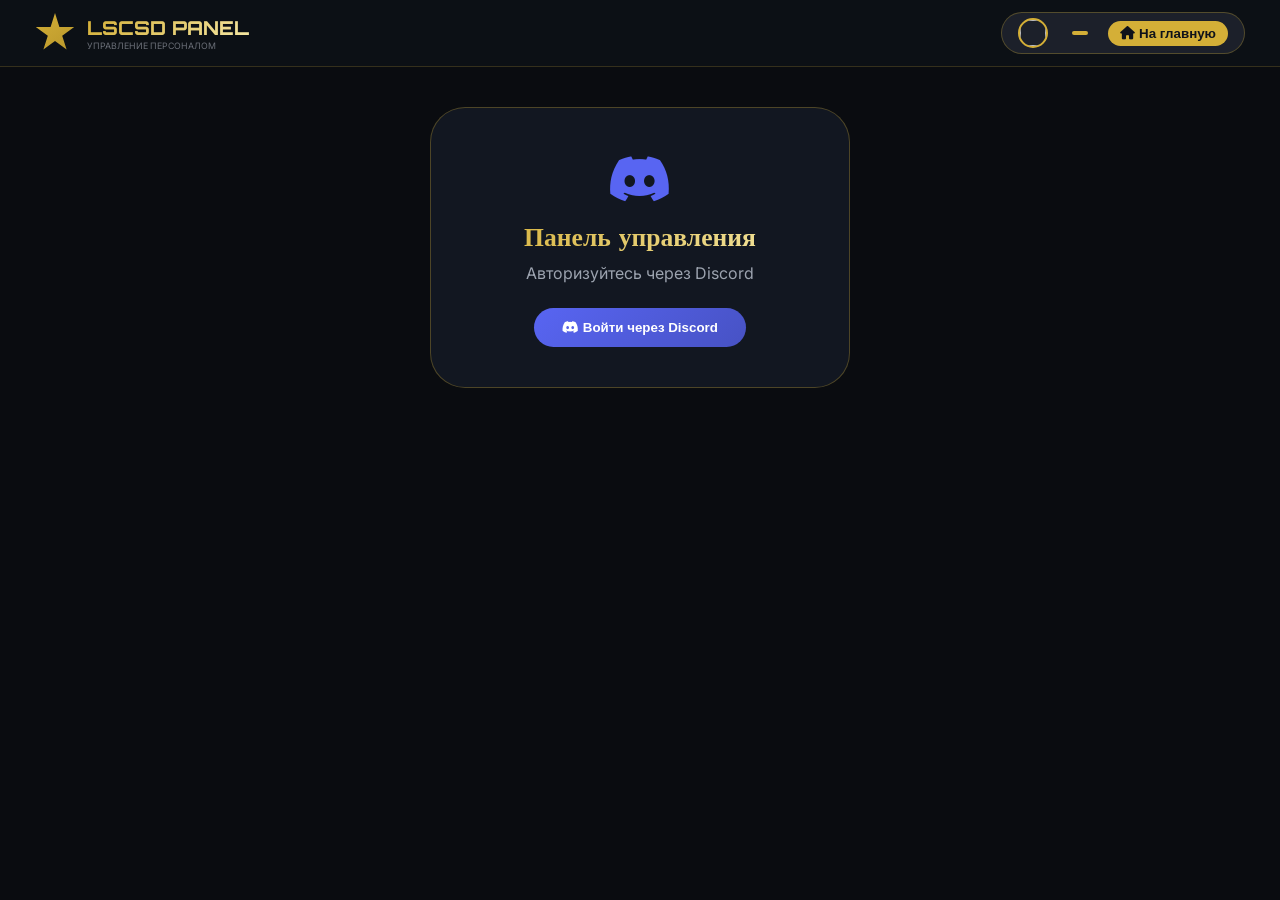
<file: panel.html>
<!DOCTYPE html>
<html lang="ru">
<head>
  <meta charset="UTF-8">
  <meta name="viewport" content="width=device-width, initial-scale=1.0, user-scalable=no">
  <title>LSCSD — Панель управления</title>
  <link rel="icon" type="image/png" href="/lscsd/file.png">
  <link href="https://fonts.googleapis.com/css2?family=Inter:wght@300;400;500;600;700;800&family=Orbitron:wght@400;500;600;700;800;900&display=swap" rel="stylesheet">
  <link rel="stylesheet" href="https://cdnjs.cloudflare.com/ajax/libs/font-awesome/6.4.0/css/all.min.css">
  <style>
    * {
      margin: 0;
      padding: 0;
      box-sizing: border-box;
    }

    body {
      font-family: 'Inter', sans-serif;
      background: #0a0c10;
      min-height: 100vh;
      color: #e8e8e8;
    }

    .navbar {
      background: rgba(13, 17, 23, 0.95);
      backdrop-filter: blur(20px);
      border-bottom: 1px solid rgba(212, 175, 55, 0.2);
      padding: 12px 35px;
      display: flex;
      justify-content: space-between;
      align-items: center;
      flex-wrap: wrap;
      gap: 15px;
    }

    .nav-brand {
      display: flex;
      align-items: center;
      gap: 12px;
      cursor: pointer;
    }

    .nav-logo {
      width: 40px;
      height: 40px;
      background: linear-gradient(145deg, #d4af37, #b8962a);
      clip-path: polygon(50% 0%, 61% 35%, 98% 35%, 68% 57%, 79% 91%, 50% 70%, 21% 91%, 32% 57%, 2% 35%, 39% 35%);
    }

    .nav-title-main {
      font-size: 1.2rem;
      font-weight: 800;
      font-family: 'Orbitron';
      background: linear-gradient(135deg, #d4af37, #f5e7a3);
      -webkit-background-clip: text;
      background-clip: text;
      color: transparent;
    }

    .nav-title-sub {
      font-size: 0.55rem;
      color: #6b6f78;
      display: block;
    }

    .nav-user {
      display: flex;
      align-items: center;
      gap: 12px;
      background: rgba(30, 35, 45, 0.9);
      padding: 5px 16px;
      border-radius: 40px;
      border: 1px solid rgba(212, 175, 55, 0.3);
      margin-left: auto;
    }

    .nav-avatar {
      width: 30px;
      height: 30px;
      border-radius: 50%;
      border: 2px solid #d4af37;
    }

    .nav-user span {
      color: #e8e8e8;
      font-weight: 500;
      font-size: 13px;
    }

    .back-btn {
      background: #d4af37;
      border: none;
      padding: 5px 12px;
      border-radius: 20px;
      cursor: pointer;
      color: #0f121a;
      font-weight: bold;
      margin-left: 8px;
    }

    .auth-container {
      flex: 1;
      display: flex;
      justify-content: center;
      align-items: center;
      padding: 40px;
    }

    .auth-card {
      background: rgba(20, 25, 35, 0.95);
      backdrop-filter: blur(20px);
      border: 1px solid rgba(212, 175, 55, 0.3);
      border-radius: 35px;
      padding: 40px;
      text-align: center;
      max-width: 420px;
      width: 100%;
    }

    .auth-icon {
      font-size: 3.2rem;
      color: #5865F2;
    }

    .auth-title {
      font-size: 1.6rem;
      font-family: 'Orbitron';
      background: linear-gradient(135deg, #d4af37, #f5e7a3);
      -webkit-background-clip: text;
      background-clip: text;
      color: transparent;
      margin: 10px 0;
    }

    .auth-desc {
      color: #9ca3af;
      margin-bottom: 25px;
    }

    .auth-btn {
      background: linear-gradient(135deg, #5865F2, #4752c4);
      border: none;
      padding: 12px 28px;
      border-radius: 40px;
      color: white;
      cursor: pointer;
      font-weight: 600;
    }

    .main-container {
      flex: 1;
      padding: 30px;
    }

    .dashboard-header {
      text-align: center;
      margin-bottom: 35px;
    }

    .dashboard-title {
      font-size: 1.8rem;
      font-family: 'Orbitron';
      color: #d4af37;
    }

    .tabs {
      display: flex;
      justify-content: center;
      gap: 10px;
      margin-bottom: 30px;
    }

    .tab-btn {
      background: linear-gradient(135deg, rgba(20,25,35,0.7), rgba(15,18,26,0.8));
      border: 1px solid rgba(212, 175, 55, 0.3);
      border-radius: 30px;
      padding: 10px 25px;
      cursor: pointer;
      color: #e8e8e8;
    }

    .tab-btn.active {
      background: linear-gradient(135deg, #d4af37, #b8962a);
      color: #0f121a;
    }

    .tab-content {
      display: none;
    }

    .tab-content.active {
      display: block;
    }

    .search-box {
      max-width: 400px;
      margin: 0 auto 20px;
    }

    .search-box input {
      width: 100%;
      padding: 10px 15px;
      background: linear-gradient(135deg, #0f121a, #0a0e14);
      border: 1px solid rgba(212, 175, 55, 0.3);
      border-radius: 30px;
      color: #e8e8e8;
    }

    .users-grid {
      display: grid;
      grid-template-columns: repeat(auto-fill, minmax(350px, 1fr));
      gap: 20px;
      margin-top: 20px;
    }

    .user-card {
      background: linear-gradient(145deg, rgba(20,25,35,0.7), rgba(15,18,26,0.8));
      border-radius: 20px;
      padding: 18px;
      border: 1px solid rgba(212, 175, 55, 0.3);
      display: flex;
      justify-content: space-between;
      align-items: center;
      transition: all 0.3s;
    }

    .user-card:hover {
      border-color: #d4af37;
      transform: translateY(-2px);
    }

    .user-info {
      display: flex;
      align-items: center;
      gap: 15px;
    }

    .user-avatar-small {
      width: 48px;
      height: 48px;
      border-radius: 50%;
      border: 2px solid #d4af37;
      background: linear-gradient(135deg, #0f121a, #0a0e14);
      object-fit: cover;
    }

    .badge-icon {
      width: 48px;
      height: 48px;
      background: linear-gradient(135deg, #d4af37, #b8962a);
      border-radius: 50%;
      display: flex;
      align-items: center;
      justify-content: center;
      font-size: 24px;
      color: #0f121a;
    }

    .user-role-tag {
      padding: 4px 10px;
      border-radius: 20px;
      font-size: 12px;
      display: inline-block;
      margin-top: 8px;
    }

    .role-1 { background: linear-gradient(135deg, #2c3e50, #1a252f); color: white; }
    .role-2, .role-3, .role-4, .role-5 { background: linear-gradient(135deg, #16a085, #0e6b58); color: white; }
    .role-6 { background: linear-gradient(135deg, #8e44ad, #6c3483); color: white; }
    .role-7, .role-8, .role-9 { background: linear-gradient(135deg, #2c2c2c, #1a1a1a); color: #d4af37; border: 1px solid #d4af37; }

    .user-actions button {
      background: none;
      border: none;
      color: #d4af37;
      font-size: 1.2rem;
      cursor: pointer;
    }

    .app-list {
      max-height: 500px;
      overflow-y: auto;
    }

    .app-item {
      background: linear-gradient(135deg, rgba(20,25,35,0.5), rgba(15,18,26,0.6));
      border-radius: 12px;
      padding: 12px;
      margin-bottom: 10px;
      border-left: 3px solid #d4af37;
      cursor: pointer;
      transition: all 0.3s;
    }

    .app-item:hover {
      background: linear-gradient(135deg, rgba(212,175,55,0.1), rgba(212,175,55,0.05));
    }

    .app-status-pending { border-left-color: #ffa500; }
    .app-status-approved { border-left-color: #6bcf7f; }
    .app-status-rejected { border-left-color: #ff6b6b; }

    .filters {
      display: flex;
      gap: 10px;
      margin-bottom: 20px;
      flex-wrap: wrap;
      justify-content: center;
    }

    .filter-btn {
      background: linear-gradient(135deg, rgba(20,25,35,0.7), rgba(15,18,26,0.8));
      border: 1px solid rgba(212, 175, 55, 0.3);
      border-radius: 20px;
      padding: 8px 16px;
      cursor: pointer;
      color: #e8e8e8;
    }

    .filter-btn.active {
      background: linear-gradient(135deg, #d4af37, #b8962a);
      color: #0f121a;
    }

    .review-modal, .role-modal {
      display: none;
      position: fixed;
      z-index: 2000;
      left: 0;
      top: 0;
      width: 100%;
      height: 100%;
      background: rgba(0, 0, 0, 0.95);
      backdrop-filter: blur(15px);
      justify-content: center;
      align-items: center;
    }

    .review-content {
      background: linear-gradient(145deg, #1a1f2a, #0a0e14, #0f121a);
      border-radius: 20px;
      max-width: 550px;
      width: 90%;
      padding: 25px;
      border: 1px solid #d4af37;
      max-height: 90vh;
      overflow-y: auto;
      position: relative;
    }

    .role-select, .dept-select {
      width: 100%;
      padding: 10px;
      background: linear-gradient(135deg, #0f121a, #0a0e14);
      border: 1px solid rgba(212, 175, 55, 0.3);
      border-radius: 12px;
      color: #e8e8e8;
      margin: 10px 0;
    }

    .btn-primary {
      background: linear-gradient(135deg, #d4af37, #b8962a);
      border: none;
      padding: 8px 16px;
      border-radius: 30px;
      cursor: pointer;
      margin: 5px;
      font-weight: bold;
      color: #0f121a;
      transition: all 0.3s;
    }

    .btn-primary:hover {
      transform: scale(1.02);
      box-shadow: 0 5px 15px rgba(212,175,55,0.3);
    }

    .btn-danger {
      background: linear-gradient(135deg, #ff6b6b, #ff4444);
      border: none;
      padding: 8px 16px;
      border-radius: 30px;
      cursor: pointer;
      color: white;
    }

    .flex-buttons {
      display: flex;
      gap: 10px;
      margin-top: 15px;
      flex-wrap: wrap;
    }

    .notification {
      position: fixed;
      top: 20px;
      right: 20px;
      background: linear-gradient(135deg, #1a1f2a, #0f121a);
      border-left: 4px solid #d4af37;
      border-radius: 12px;
      padding: 12px 20px;
      min-width: 260px;
      z-index: 9999;
      animation: slideInRight 0.3s, fadeOut 0.3s 2.7s forwards;
      box-shadow: 0 5px 25px rgba(0,0,0,0.3);
    }

    @keyframes slideInRight {
      from { transform: translateX(400px); opacity: 0; }
      to { transform: translateX(0); opacity: 1; }
    }

    @keyframes fadeOut {
      to { opacity: 0; visibility: hidden; }
    }

    .ban-info {
      background: linear-gradient(135deg, #330000, #1a0000);
      padding: 10px;
      border-radius: 10px;
      margin: 10px 0;
      border-left: 3px solid #ff6b6b;
    }

    .ban-info strong {
      color: #ff6b6b;
    }
  </style>
</head>
<body>

<div class="app" id="app">
  <nav class="navbar">
    <div class="nav-brand" onclick="window.location.href='/lscsd/'">
      <div class="nav-logo"></div>
      <div>
        <span class="nav-title-main">LSCSD PANEL</span>
        <span class="nav-title-sub">УПРАВЛЕНИЕ ПЕРСОНАЛОМ</span>
      </div>
    </div>
    <div class="nav-user" id="navUser">
      <img id="navAvatar" class="nav-avatar">
      <span id="navName"></span>
      <span id="userRoleBadge" style="background:#d4af37;color:#0f121a;padding:2px 8px;border-radius:20px;font-size:12px;"></span>
      <button class="back-btn" id="backToMainBtn"><i class="fas fa-home"></i> На главную</button>
    </div>
  </nav>

  <div class="auth-container" id="authContainer">
    <div class="auth-card">
      <div class="auth-icon"><i class="fab fa-discord"></i></div>
      <h1 class="auth-title">Панель управления</h1>
      <p class="auth-desc">Авторизуйтесь через Discord</p>
      <button class="auth-btn" id="authBtn"><i class="fab fa-discord"></i> Войти через Discord</button>
    </div>
  </div>

  <div class="main-container" id="mainContainer" style="display: none;">
    <div class="dashboard-header"><h1 class="dashboard-title"><i class="fas fa-users-cog"></i> Управление отделом</h1></div>
    <div class="tabs">
      <button class="tab-btn active" data-tab="users">👥 Сотрудники</button>
      <button class="tab-btn" data-tab="applications">📋 Заявки</button>
    </div>
    <div id="users-tab" class="tab-content active">
      <div class="search-box"><input type="text" id="userSearch" placeholder="🔍 Поиск по ID или имени..."></div>
      <div class="users-grid" id="usersGrid"></div>
    </div>
    <div id="applications-tab" class="tab-content">
      <div class="filters">
        <button class="filter-btn active" data-filter="all">Все</button>
        <button class="filter-btn" data-filter="pending">На рассмотрении</button>
        <button class="filter-btn" data-filter="approved">Одобренные</button>
        <button class="filter-btn" data-filter="rejected">Отклоненные</button>
      </div>
      <div class="app-list" id="applicationsList"></div>
    </div>
  </div>
</div>

<div class="review-modal" id="reviewModal">
  <div class="review-content">
    <h3 style="color:#d4af37;"><i class="fas fa-gavel"></i> Рассмотрение заявки</h3>
    <div id="reviewAppData"></div>
    <select id="reviewStatus" style="width:100%;padding:10px;margin:10px 0;background:linear-gradient(135deg,#0f121a,#0a0e14);border:1px solid #d4af37;border-radius:12px;color:#e8e8e8;">
      <option value="approved">✅ Одобрить</option>
      <option value="rejected">❌ Отклонить</option>
    </select>
    <textarea id="reviewComment" rows="3" placeholder="Комментарий..." style="width:100%;padding:10px;background:linear-gradient(135deg,#0f121a,#0a0e14);border:1px solid #d4af37;border-radius:12px;color:#e8e8e8;"></textarea>
    <div class="flex-buttons">
      <button id="submitReviewBtn" class="btn-primary">Отправить решение</button>
      <button id="closeReviewBtn" class="btn-danger">Отмена</button>
    </div>
  </div>
</div>

<div class="role-modal" id="roleModal">
  <div class="review-content">
    <h3 style="color:#d4af37;"><i class="fas fa-user-tag"></i> Управление пользователем</h3>
    <p id="roleTargetName" style="margin-bottom:10px;"></p>
    <div id="banInfoContainer"></div>
    <div style="margin:10px 0;">
      <label>Причина бана (для нового бана):</label>
      <input type="text" id="banReason" placeholder="Нарушение, оскорбления, ..." style="width:100%; padding:8px; margin-top:5px; background:linear-gradient(135deg,#0f121a,#0a0e14); border:1px solid #d4af37; border-radius:10px; color:#e8e8e8;">
    </div>
    <div class="flex-buttons">
      <button id="banWithReasonBtn" class="btn-primary">🔨 Забанить (с причиной)</button>
      <button id="unbanBtn" class="btn-primary">🔓 Разбанить</button>
      <button id="tempBanBtn" class="btn-primary">⏱ Бан на 1 час</button>
      <button id="excludeBtn" class="btn-primary">🚫 Исключить</button>
      <button id="includeBtn" class="btn-primary">✅ Включить</button>
    </div>
    <select id="roleLevelSelect" class="role-select">
      <option value="1">Младший состав</option><option value="2">Dep.Head</option><option value="3">Head</option>
      <option value="4">Curator</option><option value="5">Assist Sheriff</option><option value="6">SK/Dep.SK</option>
      <option value="7">UnderSheriff</option><option value="8">Sheriff</option><option value="9">Разработчик</option>
    </select>
    <button id="saveRoleBtn" class="btn-primary" style="width:100%;">Сохранить ранг и отдел</button>
    <select id="roleDeptSelect" class="dept-select">
      <option value="">Без отдела</option><option value="SAI">SAI</option><option value="GU">GU</option>
      <option value="AF">AF</option><option value="IAD">IAD</option><option value="SEB">SEB</option>
      <option value="K9">K-9</option><option value="DID">DID</option><option value="MED">MED</option>
      <option value="SPD">SPD</option><option value="HS">High Staff</option>
    </select>
    <button id="setDeptBtn" class="btn-primary" style="width:100%; margin-top:10px;">Сохранить отдел</button>
    <div class="flex-buttons">
      <button id="closeRoleBtn" class="btn-danger">Закрыть</button>
    </div>
  </div>
</div>

<script>
  (function() {
    // Защита от F12
    document.addEventListener('contextmenu', e => e.preventDefault());
    document.addEventListener('keydown', e => {
      if (e.key === 'F12' || (e.ctrlKey && e.shiftKey && (e.key === 'I' || e.key === 'C' || e.key === 'J')) || (e.ctrlKey && e.key === 'U')) {
        e.preventDefault();
      }
    });

    const PROXY_URL = 'https://cp169104.tw1.ru/index.php';
    
    let currentUser = null;
    let currentUserRole = null;
    let allUsers = {};
    let allApplications = [];
    let currentFilter = 'all';

    function showNotification(msg, type) {
      const div = document.createElement('div');
      div.className = 'notification';
      div.innerHTML = `<i class="fas fa-${type === 'success' ? 'check-circle' : 'exclamation-triangle'}"></i> ${msg}`;
      document.body.appendChild(div);
      setTimeout(() => div.remove(), 3000);
    }

    function escapeHtml(str) {
      if (!str) return '';
      return str.replace(/[&<>]/g, function(m) {
        if (m === '&') return '&amp;';
        if (m === '<') return '&lt;';
        if (m === '>') return '&gt;';
        return m;
      });
    }

    async function fetchDiscordUser(userId) {
      try {
        const response = await fetch(`https://discord.com/api/v9/users/${userId}`);
        const data = await response.json();
        return { username: data.username, avatar: data.avatar };
      } catch(e) {
        return { username: userId, avatar: null };
      }
    }

    // ЗАГРУЗКА РОЛИ ПРЯМО С СЕРВЕРА (НЕ ИЗ КЕША)
    async function loadUserRoleFromServer() {
      if (!currentUser) return null;
      
      try {
        const response = await fetch(PROXY_URL, {
          method: 'POST',
          headers: { 'Content-Type': 'application/json' },
          body: JSON.stringify({ action: 'get_user_role', data: { userId: currentUser.id } })
        });
        const res = await response.json();
        
        if (res.success && res.role) {
          currentUserRole = res.role;
          // Обновляем бейдж
          const badge = document.getElementById('userRoleBadge');
          if (badge) badge.innerText = currentUserRole.name || 'Младший состав';
          return currentUserRole;
        }
        return null;
      } catch(e) {
        console.error('Ошибка загрузки роли:', e);
        return null;
      }
    }

    // ЗАГРУЗКА ВСЕХ ПОЛЬЗОВАТЕЛЕЙ (С ПРИНУДИТЕЛЬНЫМ ОБНОВЛЕНИЕМ)
    async function loadAllUsers() {
      try {
        const response = await fetch(PROXY_URL, {
          method: 'POST',
          headers: { 'Content-Type': 'application/json' },
          body: JSON.stringify({ action: 'get_all_users_roles' })
        });
        const res = await response.json();
        
        if (res.success) {
          allUsers = res.users || {};
          await renderUsers(); // Ждём рендера
        } else {
          console.error('Ошибка загрузки пользователей:', res.error);
          showNotification('Ошибка загрузки пользователей: ' + (res.error || 'Неизвестная ошибка'), 'error');
        }
      } catch(err) {
        console.error('Ошибка сети:', err);
        showNotification('Ошибка сети при загрузке пользователей', 'error');
      }
    }

    // ЗАГРУЗКА ЗАЯВОК (С ПРИНУДИТЕЛЬНЫМ ОБНОВЛЕНИЕМ)
    async function loadApplications() {
      if (!currentUser) return;
      
      try {
        const response = await fetch(PROXY_URL, {
          method: 'POST',
          headers: { 'Content-Type': 'application/json' },
          body: JSON.stringify({
            action: 'get_applications',
            data: {
              userId: currentUser.id,
              userRole: currentUserRole ? currentUserRole.level : 1,
              userDept: currentUserRole ? (currentUserRole.department || '') : ''
            }
          })
        });
        const res = await response.json();
        
        if (res.success) {
          allApplications = res.applications || [];
          renderApplications();
        }
      } catch(err) {
        console.error('Ошибка загрузки заявок:', err);
      }
    }

    function performAction(action, targetUserId, extra = {}) {
      const data = { targetUserId, executorId: currentUser.id, ...extra };
      return fetch(PROXY_URL, {
        method: 'POST',
        headers: { 'Content-Type': 'application/json' },
        body: JSON.stringify({ action, data })
      }).then(r => r.json()).then(res => {
        if (res.success) {
          showNotification('✅ Операция выполнена!', 'success');
          // ПРИНУДИТЕЛЬНО ОБНОВЛЯЕМ ДАННЫЕ
          loadAllUsers();
          loadApplications();
        } else {
          showNotification(res.error || '❌ Ошибка', 'error');
        }
        return res;
      }).catch(err => {
        showNotification('Ошибка сети', 'error');
        return { success: false, error: err.message };
      });
    }

    function setUserRole(targetUserId, level, department) {
      const levelNames = {1:'Младший состав',2:'Dep.Head',3:'Head',4:'Curator',5:'Assist Sheriff',6:'SK/Dep.SK',7:'UnderSheriff',8:'Sheriff',9:'Разработчик'};
      return performAction('set_user_role', targetUserId, { level, department, roleName: levelNames[level] });
    }

    function banUser(targetUserId, reason) { return performAction('ban_user', targetUserId, { reason }); }
    function unbanUser(targetUserId) { return performAction('unban_user', targetUserId); }
    function tempBanUser(targetUserId, hours = 1) { return performAction('temp_ban_user', targetUserId, { hours }); }
    function excludeFromDuty(targetUserId) { return performAction('exclude_from_duty', targetUserId); }
    function includeToDuty(targetUserId) { return performAction('include_to_duty', targetUserId); }

    function reviewApplication(appId, status, comment, appData, appType) {
      return fetch(PROXY_URL, {
        method: 'POST',
        headers: { 'Content-Type': 'application/json' },
        body: JSON.stringify({
          action: 'review_application',
          data: {
            applicationId: appId,
            status,
            comment,
            reviewer: currentUser.id,
            reviewerRole: currentUserRole ? currentUserRole.name : '',
            applicationType: appType,
            applicationData: appData
          }
        })
      }).then(r => r.json()).then(res => {
        if (res.success) {
          showNotification('✅ Решение отправлено!', 'success');
          loadApplications(); // Обновляем список заявок
        } else {
          showNotification('❌ Ошибка', 'error');
        }
        return res;
      }).catch(err => {
        showNotification('Ошибка сети', 'error');
        return { success: false };
      });
    }

    async function renderUsers() {
      const container = document.getElementById('usersGrid');
      const searchTerm = document.getElementById('userSearch')?.value.toLowerCase() || '';
      if (!container) return;
      
      const roleLevels = {1:'Младший состав',2:'Dep.Head',3:'Head',4:'Curator',5:'Assist Sheriff',6:'SK/Dep.SK',7:'UnderSheriff',8:'Sheriff',9:'Разработчик'};
      let usersList = Object.keys(allUsers).map(id => ({ id, role: allUsers[id] }));
      usersList.sort((a, b) => (b.role.level || 1) - (a.role.level || 1));
      usersList = usersList.filter(u => u.id.toLowerCase().includes(searchTerm) || (u.role.username || '').toLowerCase().includes(searchTerm));
      
      container.innerHTML = '';
      const canManage = (currentUserRole && (currentUserRole.level >= 7 || currentUserRole.level === 9));
      
      for (const user of usersList) {
        const userData = await fetchDiscordUser(user.id);
        const username = userData.username || user.id;
        const avatarUrl = userData.avatar ? `https://cdn.discordapp.com/avatars/${user.id}/${userData.avatar}.png` : '';
        const roleClass = 'role-' + (user.role.level || 1);
        const roleName = roleLevels[user.role.level] || 'Младший состав';
        const deptText = user.role.department ? `<span style="margin-left:8px; color:#d4af37;">(${escapeHtml(user.role.department)})</span>` : '';
        
        const card = document.createElement('div');
        card.className = 'user-card';
        card.innerHTML = `
          <div class="user-info">
            ${avatarUrl ? `<img class="user-avatar-small" src="${escapeHtml(avatarUrl)}" onerror="this.src=''">` : `<div class="badge-icon"><i class="fab fa-discord"></i></div>`}
            <div>
              <strong>${escapeHtml(username)}</strong><br>
              <span style="font-size:11px; color:#9ca3af;">ID: ${escapeHtml(user.id)}</span><br>
              <span class="user-role-tag ${roleClass}">${roleName}</span>
              ${deptText}
            </div>
          </div>
          ${canManage ? `<div class="user-actions"><button class="cog-btn" data-id="${escapeHtml(user.id)}"><i class="fas fa-cog"></i></button></div>` : ''}
        `;
        container.appendChild(card);
        
        if (canManage) {
          const cogBtn = card.querySelector('.cog-btn');
          if (cogBtn) {
            cogBtn.onclick = (function(uid, urole) {
              return function() { openUserModal(uid, urole); };
            })(user.id, user.role);
          }
        }
      }
      if (usersList.length === 0) container.innerHTML = '<div style="text-align:center; padding:20px;">Нет пользователей</div>';
    }

    function openUserModal(userId, userRole) {
      const modal = document.getElementById('roleModal');
      if (!modal) return;

      document.getElementById('roleTargetName').innerHTML = `<strong>${escapeHtml(userId)}</strong>`;
      document.getElementById('roleLevelSelect').value = userRole.level || 1;
      document.getElementById('roleDeptSelect').value = userRole.department || '';
      
      const banInfoDiv = document.getElementById('banInfoContainer');
      if (userRole.is_banned && userRole.ban_details) {
        const ban = userRole.ban_details;
        banInfoDiv.innerHTML = `<div class="ban-info">
          <strong>🔒 Пользователь забанен</strong><br>
          Причина: ${escapeHtml(ban.reason)}<br>
          Заблокировал: ${escapeHtml(ban.banned_by_name)}<br>
          Дата: ${escapeHtml(ban.timestamp)}
        </div>`;
      } else {
        banInfoDiv.innerHTML = '';
      }
      
      modal.style.display = 'flex';
      
      const banWithReasonBtn = document.getElementById('banWithReasonBtn');
      const unbanBtn = document.getElementById('unbanBtn');
      const tempBanBtn = document.getElementById('tempBanBtn');
      const excludeBtn = document.getElementById('excludeBtn');
      const includeBtn = document.getElementById('includeBtn');
      const saveRoleBtn = document.getElementById('saveRoleBtn');
      const setDeptBtn = document.getElementById('setDeptBtn');
      const closeBtn = document.getElementById('closeRoleBtn');
      
      const closeModal = () => modal.style.display = 'none';
      
      if (banWithReasonBtn) {
        banWithReasonBtn.onclick = () => {
          const reason = document.getElementById('banReason').value.trim();
          if (!reason) { showNotification('Укажите причину бана', 'error'); return; }
          banUser(userId, reason).then(closeModal);
        };
      }
      if (unbanBtn) unbanBtn.onclick = () => { unbanUser(userId).then(closeModal); };
      if (tempBanBtn) tempBanBtn.onclick = () => { tempBanUser(userId, 1).then(closeModal); };
      if (excludeBtn) excludeBtn.onclick = () => { excludeFromDuty(userId).then(closeModal); };
      if (includeBtn) includeBtn.onclick = () => { includeToDuty(userId).then(closeModal); };
      if (saveRoleBtn) {
        saveRoleBtn.onclick = () => {
          const level = parseInt(document.getElementById('roleLevelSelect').value);
          const dept = document.getElementById('roleDeptSelect').value || null;
          setUserRole(userId, level, dept).then(closeModal);
        };
      }
      if (setDeptBtn) {
        setDeptBtn.onclick = () => {
          const dept = document.getElementById('roleDeptSelect').value || null;
          setUserRole(userId, userRole.level, dept).then(closeModal);
        };
      }
      if (closeBtn) closeBtn.onclick = closeModal;
    }

    function renderApplications() {
      const container = document.getElementById('applicationsList');
      if (!container) return;
      
      let filtered = allApplications;
      if (currentFilter === 'pending') filtered = filtered.filter(a => a.status === 'pending');
      if (currentFilter === 'approved') filtered = filtered.filter(a => a.status === 'approved');
      if (currentFilter === 'rejected') filtered = filtered.filter(a => a.status === 'rejected');
      
      const typeNames = {
        submit_department:'📋 Заявка в отдел', submit_promotion:'⭐ Повышение', submit_appeal:'⚖ Обжалование',
        submit_workoff:'🛠 Отработка', submit_leave:'🏖 Отпуск', submit_rest:'🌴 Отдых',
        submit_spec_request:'🔫 Спецвооружение запрос', submit_spec_receive:'📦 Получение спец',
        submit_resignation:'📄 Увольнение'
      };
      
      container.innerHTML = '';
      if (filtered.length === 0) {
        container.innerHTML = '<div style="text-align:center; padding:40px;">Нет заявок</div>';
        return;
      }
      
      for (const app of filtered) {
        const statusClass = app.status === 'pending' ? 'app-status-pending' : (app.status === 'approved' ? 'app-status-approved' : 'app-status-rejected');
        const item = document.createElement('div');
        item.className = `app-item ${statusClass}`;
        const statusText = app.status === 'pending' ? '⏳ На рассмотрении' : (app.status === 'approved' ? '✅ Одобрена' : '❌ Отклонена');
        item.innerHTML = `
          <div style="display:flex; justify-content:space-between;">
            <span style="font-weight:600;">${typeNames[app.type] || app.type}</span>
            <span style="font-size:12px;">#${app.id}</span>
          </div>
          <div style="font-size:13px; margin:5px 0;">От: ${escapeHtml(app.username || app.user_id)}</div>
          <div>${statusText}</div>
          <div style="font-size:11px; opacity:0.7;">${app.created_at || ''}</div>
        `;
        if (app.status === 'pending') {
          let canReview = false;
          const role = currentUserRole;
          const isAppealWorkoff = (typeNames[app.type] === 'Обжалование' || typeNames[app.type] === 'Отработка');
          if (role && role.level >= 7) canReview = true;
          else if (role && role.level === 6 && (typeNames[app.type] === 'Спецвооружение запрос' || typeNames[app.type] === 'Получение спец')) canReview = true;
          else if (role && role.level >= 2 && role.level <= 5 && !isAppealWorkoff && app.department === role.department) canReview = true;
          else if (role && isAppealWorkoff && role.department === 'IAD') canReview = true;
          
          if (canReview) {
            const reviewBtn = document.createElement('button');
            reviewBtn.textContent = 'Рассмотреть';
            reviewBtn.className = 'btn-primary';
            reviewBtn.style.marginTop = '8px';
            reviewBtn.style.width = '100%';
            reviewBtn.onclick = () => openReviewModal(app.id, app);
            item.appendChild(reviewBtn);
          }
        }
        container.appendChild(item);
      }
    }

    function openReviewModal(appId, appData) {
      const typeNames = {
        submit_department:'Заявка в отдел', submit_promotion:'Повышение', submit_appeal:'Обжалование',
        submit_workoff:'Отработка', submit_leave:'Отпуск', submit_rest:'Отдых',
        submit_spec_request:'Спецвооружение запрос', submit_spec_receive:'Спецвооружение получение',
        submit_resignation:'Увольнение'
      };
      const modal = document.getElementById('reviewModal');
      if (!modal) return;
      
      document.getElementById('reviewAppData').innerHTML = `
        <p><strong>Тип:</strong> ${typeNames[appData.type] || appData.type}</p>
        <p><strong>Заявитель:</strong> ${escapeHtml(appData.username || appData.user_id)}</p>
        <p><strong>Дата:</strong> ${appData.created_at || ''}</p>
      `;
      modal.style.display = 'flex';
      
      const submitBtn = document.getElementById('submitReviewBtn');
      const closeBtn = document.getElementById('closeReviewBtn');
      
      const closeModal = () => modal.style.display = 'none';
      
      if (submitBtn) {
        submitBtn.onclick = () => {
          const status = document.getElementById('reviewStatus').value;
          const comment = document.getElementById('reviewComment').value;
          reviewApplication(appId, status, comment, appData, typeNames[appData.type] || appData.type).then(() => {
            closeModal();
            loadApplications();
          });
        };
      }
      if (closeBtn) closeBtn.onclick = closeModal;
    }

    function handleAuthCallback() {
      const hash = window.location.hash.substring(1);
      if (hash && hash.includes('access_token')) {
        const params = new URLSearchParams(hash);
        const token = params.get('access_token');
        if (token) {
          fetch('https://discord.com/api/users/@me', { headers: { Authorization: `Bearer ${token}` } })
            .then(r => r.json()).then(user => {
              localStorage.setItem('lscsd_user', JSON.stringify({ 
                id: user.id, 
                username: user.username, 
                avatar: user.avatar ? `https://cdn.discordapp.com/avatars/${user.id}/${user.avatar}.png` : '',
                token: token 
              }));
              window.location.hash = '';
              location.reload();
            }).catch(() => showNotification('Ошибка авторизации', 'error'));
        }
      }
    }

    async function checkAuth() {
      const user = localStorage.getItem('lscsd_user');
      if (user) {
        currentUser = JSON.parse(user);
        document.getElementById('authContainer').style.display = 'none';
        document.getElementById('mainContainer').style.display = 'block';
        document.getElementById('navName').innerText = currentUser.username;
        if (currentUser.avatar) document.getElementById('navAvatar').src = currentUser.avatar;
        
        await loadUserRoleFromServer(); // Ждём загрузки роли
        await loadAllUsers();           // Ждём загрузки пользователей
        await loadApplications();       // Ждём загрузки заявок
      } else {
        document.getElementById('authContainer').style.display = 'flex';
        document.getElementById('mainContainer').style.display = 'none';
        handleAuthCallback();
      }
    }

    document.getElementById('authBtn').onclick = () => {
      window.location.href = `https://discord.com/api/oauth2/authorize?client_id=1494686473520287774&redirect_uri=${encodeURIComponent('https://style42124.github.io/lscsd/panel.html')}&response_type=token&scope=identify`;
    };
    
    document.getElementById('backToMainBtn').onclick = () => window.location.href = '/lscsd/';
    
    const userSearch = document.getElementById('userSearch');
    if (userSearch) userSearch.addEventListener('input', () => renderUsers());

    const tabBtns = document.querySelectorAll('.tab-btn');
    tabBtns.forEach(btn => {
      btn.onclick = () => {
        tabBtns.forEach(b => b.classList.remove('active'));
        btn.classList.add('active');
        document.querySelectorAll('.tab-content').forEach(tab => tab.classList.remove('active'));
        document.getElementById(`${btn.dataset.tab}-tab`).classList.add('active');
        if (btn.dataset.tab === 'users') renderUsers();
        if (btn.dataset.tab === 'applications') loadApplications();
      };
    });

    const filterBtns = document.querySelectorAll('.filter-btn');
    filterBtns.forEach(btn => {
      btn.onclick = () => {
        filterBtns.forEach(b => b.classList.remove('active'));
        btn.classList.add('active');
        currentFilter = btn.dataset.filter;
        renderApplications();
      };
    });

    checkAuth();
  })();
</script>
</body>
</html>
</file>
